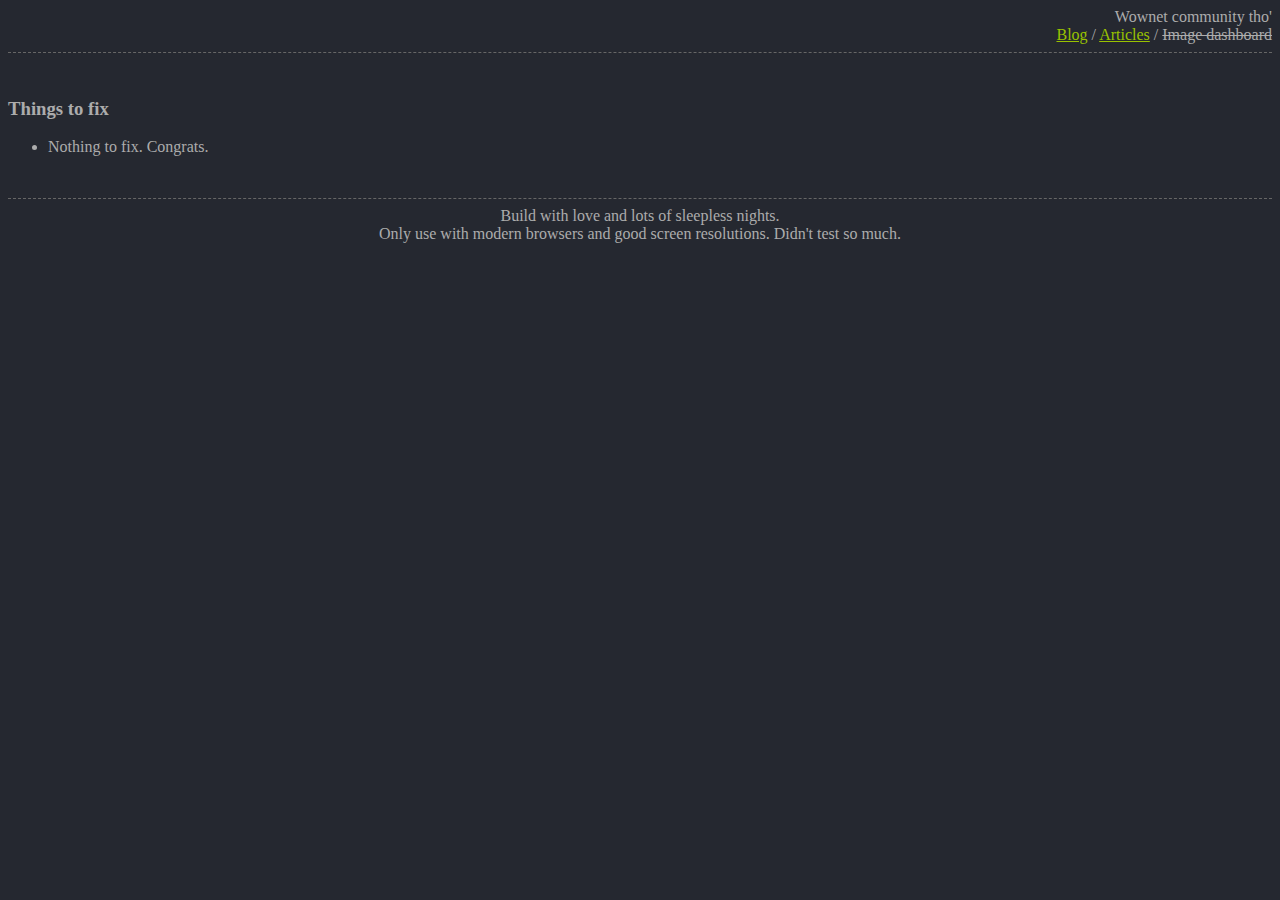
<file: articles/fixme.html>
<!DOCTYPE html>
<html>
	<head>
		<meta charset="UTF-8">
		<title>Wownet community</title>
		<link rel="stylesheet" type="text/css" href="../css/main.css">
	</head>

	<body>
		<header>
			Wownet community tho'
		</header>

		<nav>
			<a href="/">Blog</a> /
			<a href="/articles">Articles</a> /
			<del>Image dashboard</del>
		</nav>

		<hr>
		<br>
			<h3>Things to fix</h3>
			<ul>
				<li>Nothing to fix. Congrats.</li>
			</ul>
		<br>
		<hr>

		<footer>
			Build with love and lots of sleepless nights.
			<br>Only use with modern browsers and good screen resolutions. Didn't test so much.
		</footer>
	</body>
</html>
</file>
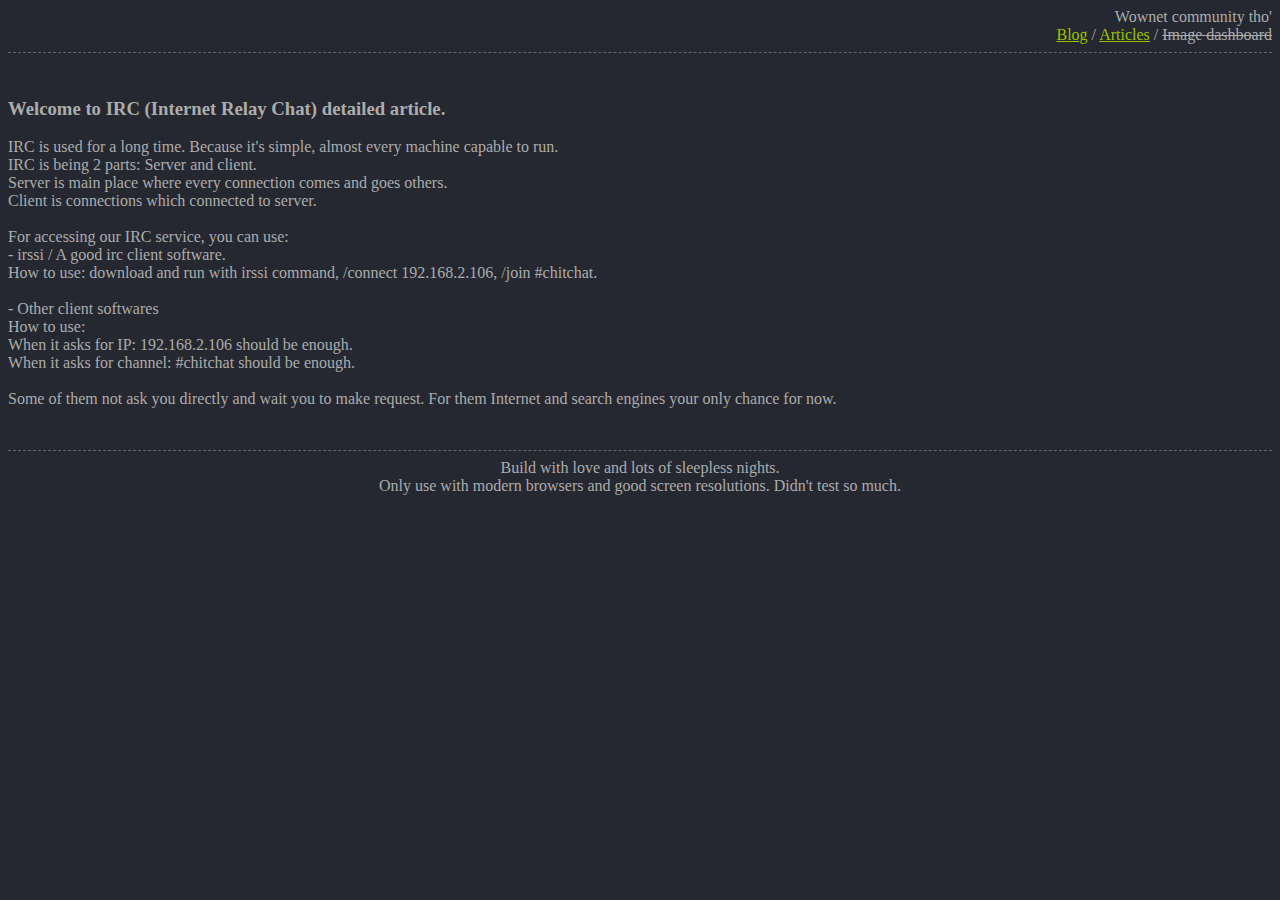
<file: articles/irc.html>
<!DOCTYPE html>
<html>
	<head>
		<meta charset="UTF-8">
		<title>Wownet community</title>
		<link rel="stylesheet" type="text/css" href="../css/main.css">
	</head>

	<body>
		<header>
			Wownet community tho'
		</header>

		<nav>
			<a href="/">Blog</a> /
			<a href="/articles">Articles</a> /
			<del>Image dashboard</del>
		</nav>

		<hr>
		<br>
		<h3>Welcome to IRC (Internet Relay Chat) detailed article.</h3>

		IRC is used for a long time. Because it's simple, almost every machine capable to run.<br>
		IRC is being 2 parts: Server and client.<br>
		Server is main place where every connection comes and goes others.<br>
		Client is connections which connected to server.<br>
		<br>
		For accessing our IRC service, you can use:<br>
		- irssi / A good irc client software.<br>
			How to use: download and run with irssi command, /connect 192.168.2.106, /join #chitchat.<br>
		<br>
		- Other client softwares<br>
			How to use:<br>
				When it asks for IP: 192.168.2.106 should be enough.<br>
				When it asks for channel: #chitchat should be enough.<br>
		<br>
			Some of them not ask you directly and wait you to make request. For them Internet and search
			engines your only chance for now.</p>
		<br>
		<hr>

		<footer>
			Build with love and lots of sleepless nights.
			<br>Only use with modern browsers and good screen resolutions. Didn't test so much.
		</footer>
	</body>
</html>
</file>
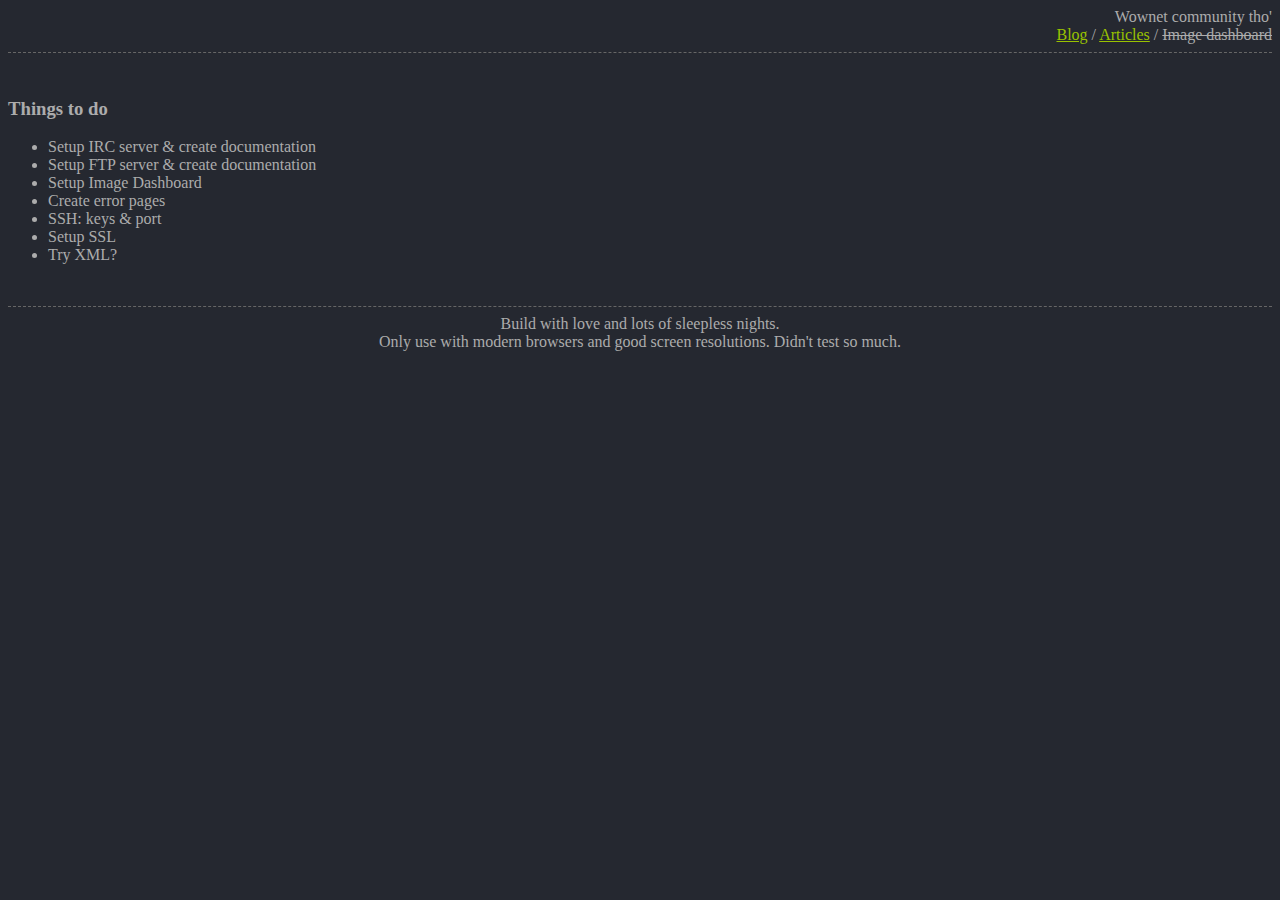
<file: articles/to-do.html>
<!DOCTYPE html>
<html>
	<head>
		<meta charset="UTF-8">
		<title>Wownet community</title>
		<link rel="stylesheet" type="text/css" href="../css/main.css">
	</head>

	<body>
		<header>
			Wownet community tho'
		</header>

		<nav>
			<a href="/">Blog</a> /
			<a href="/articles">Articles</a> /
			<del>Image dashboard</del>
		</nav>

		<hr>
		<br>
			<h3>Things to do</h3>
			<ul>
				<li>Setup IRC server & create documentation</li>
				<li>Setup FTP server & create documentation</li>
				<li>Setup Image Dashboard</li>
				<li>Create error pages</li>
				<li>SSH: keys & port</li>
				<li>Setup SSL</li>
				<li>Try XML?</li>
			</ul>
		<br>
		<hr>

		<footer>
			Build with love and lots of sleepless nights.
			<br>Only use with modern browsers and good screen resolutions. Didn't test so much.
		</footer>
	</body>
</html>
</file>
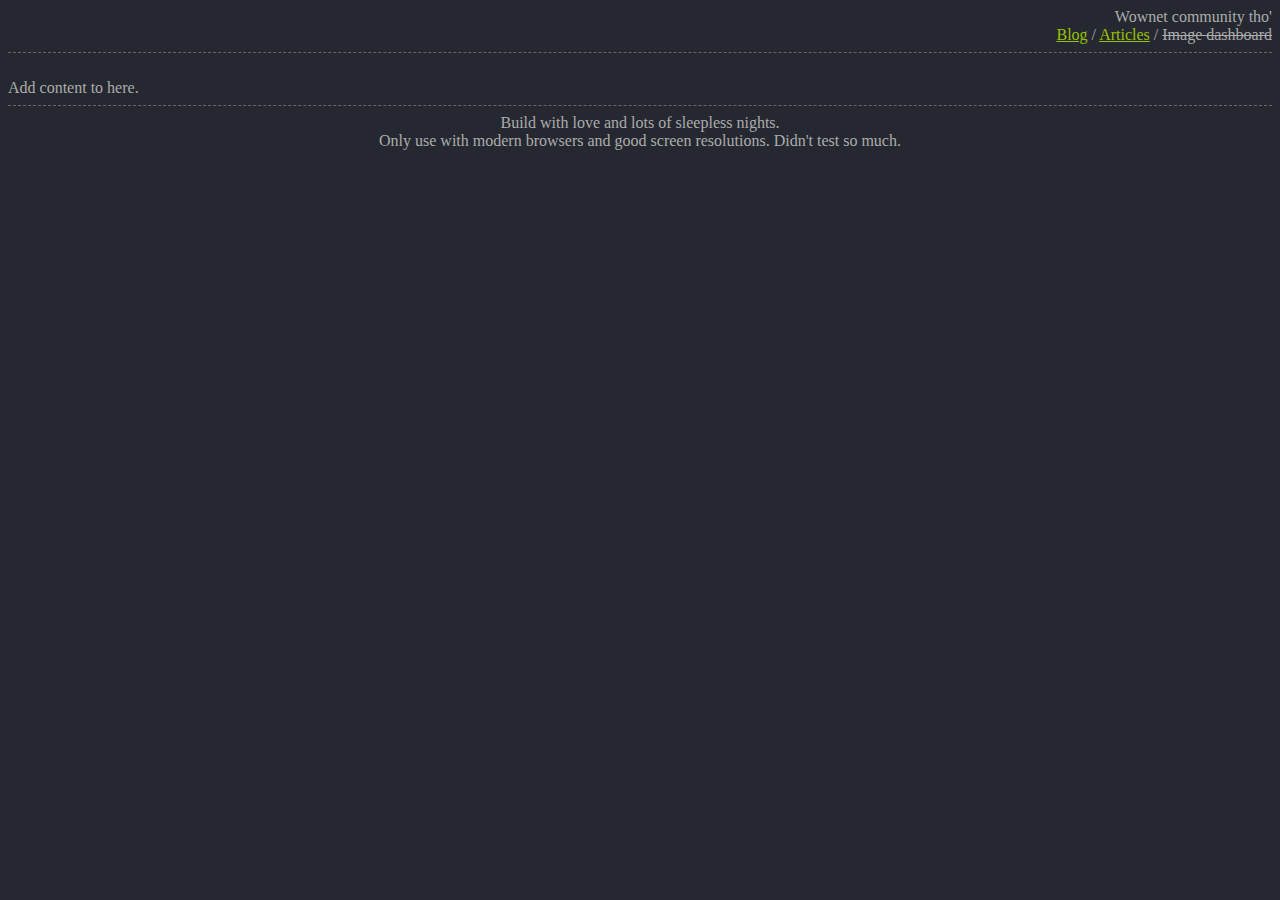
<file: templates/main.html>
<!DOCTYPE html>
<html>
	<head>
		<meta charset="UTF-8">
		<title>Wownet community</title>
		<link rel="stylesheet" type="text/css" href="../css/main.css">
	</head>

	<body>
		<header>
			Wownet community tho'
		</header>

		<nav>
			<a href="/">Blog</a> /
			<a href="/articles">Articles</a> /
			<del>Image dashboard</del>
		</nav>

		<hr>
		<br>
		Add content to here.
		<br>
		<hr>

		<footer>
			Build with love and lots of sleepless nights.
			<br>Only use with modern browsers and good screen resolutions. Didn't test so much.
		</footer>
	</body>
</html>
</file>
<file: css/main.css>
body {
	background-color: #252830;
	color: #ACACAC;
	font-family: Verdana;
}

header, nav {
	text-align: right;
}

footer {
	text-align: center;
}

a:link, a:visited {
	color: #99C200;
}

a:hover {
	color: #77A200;
}

a:active {
	color: #DA00AC;
}

hr {
	border: 0px;
	border-bottom: 1px dashed #666;
	background-color: #252830;
}
</file>
